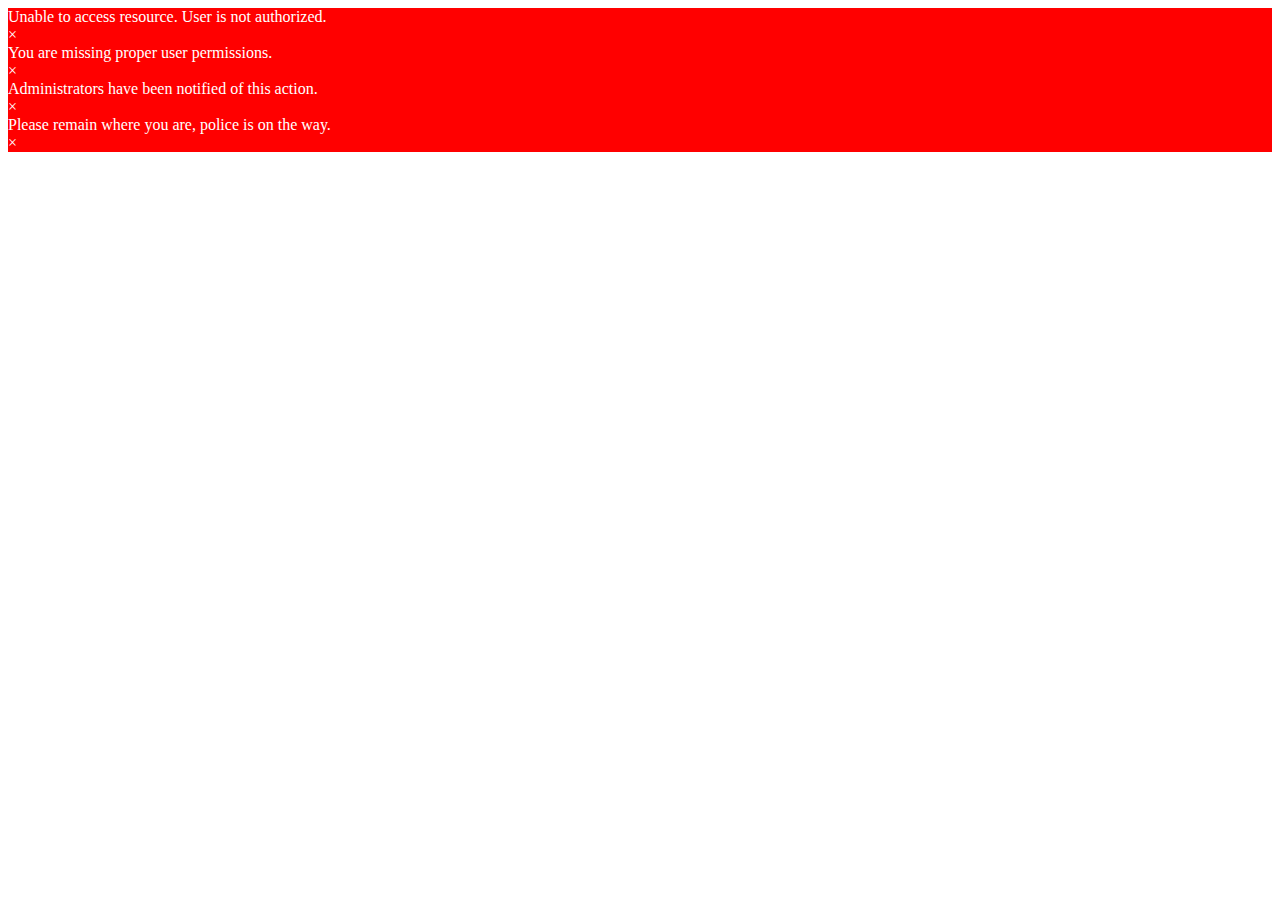
<file: index.html>
<!DOCTYPE html>
<html lang="en">
  <head>
    <meta charset="UTF-8" />
    <meta http-equiv="X-UA-Compatible" content="IE=edge" />
    <meta name="viewport" content="width=device-width, initial-scale=1.0" />
    <link rel="stylesheet" href="style.css" />
    <script defer src="script.js"></script>
    <title>Document</title>
  </head>
  <body>
    <div class="alerts"></div>
  </body>
</html>
</file>
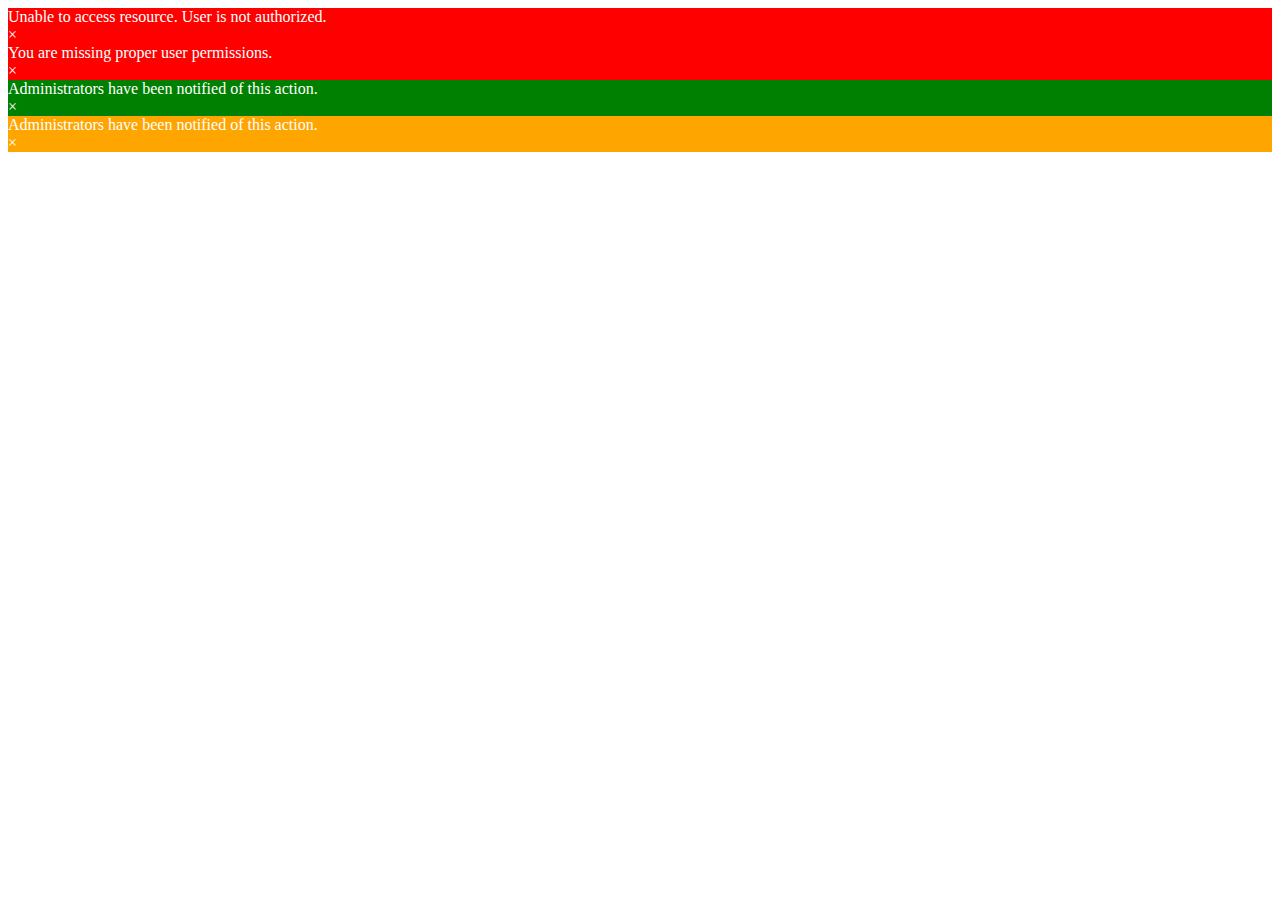
<file: index2.html>
<!DOCTYPE html>
<html lang="en">
  <head>
    <meta charset="UTF-8" />
    <meta http-equiv="X-UA-Compatible" content="IE=edge" />
    <meta name="viewport" content="width=device-width, initial-scale=1.0" />
    <script defer src="script2.js"></script>
    <link rel="stylesheet" href="style2.css" />
    <title>Document</title>
  </head>
  <body>
    <div class="alerts">
      <div class="alert" data-type="error">
        <div class="alert__text">
          Unable to access resource. User is not authorized.
        </div>
        <div class="alert__close">&times;</div>
      </div>
      <div class="alert" data-type="error">
        <div class="alert__text">You are missing proper user permissions.</div>
        <div class="alert__close">&times;</div>
      </div>
      <div class="alert" data-type="success">
        <div class="alert__text">
          Administrators have been notified of this action.
        </div>
        <div class="alert__close">&times;</div>
      </div>
      <div class="alert" data-type="warning">
        <div class="alert__text">
          Administrators have been notified of this action.
        </div>
        <div class="alert__close">&times;</div>
      </div>
    </div>
  </body>
</html>
</file>
<file: style.css>
.alert.alert--seen {
  opacity: 0.5;
}
.alert.alert--error {
  background-color: red;
  color: white;
}
</file>
<file: style2.css>
.alert.alert--error {
  background-color: red;
  color: white;
}
.alert.alert--warning {
  background-color: orange;
  color: white;
}
.alert.alert--success {
  background-color: green;
  color: white;
}
</file>
